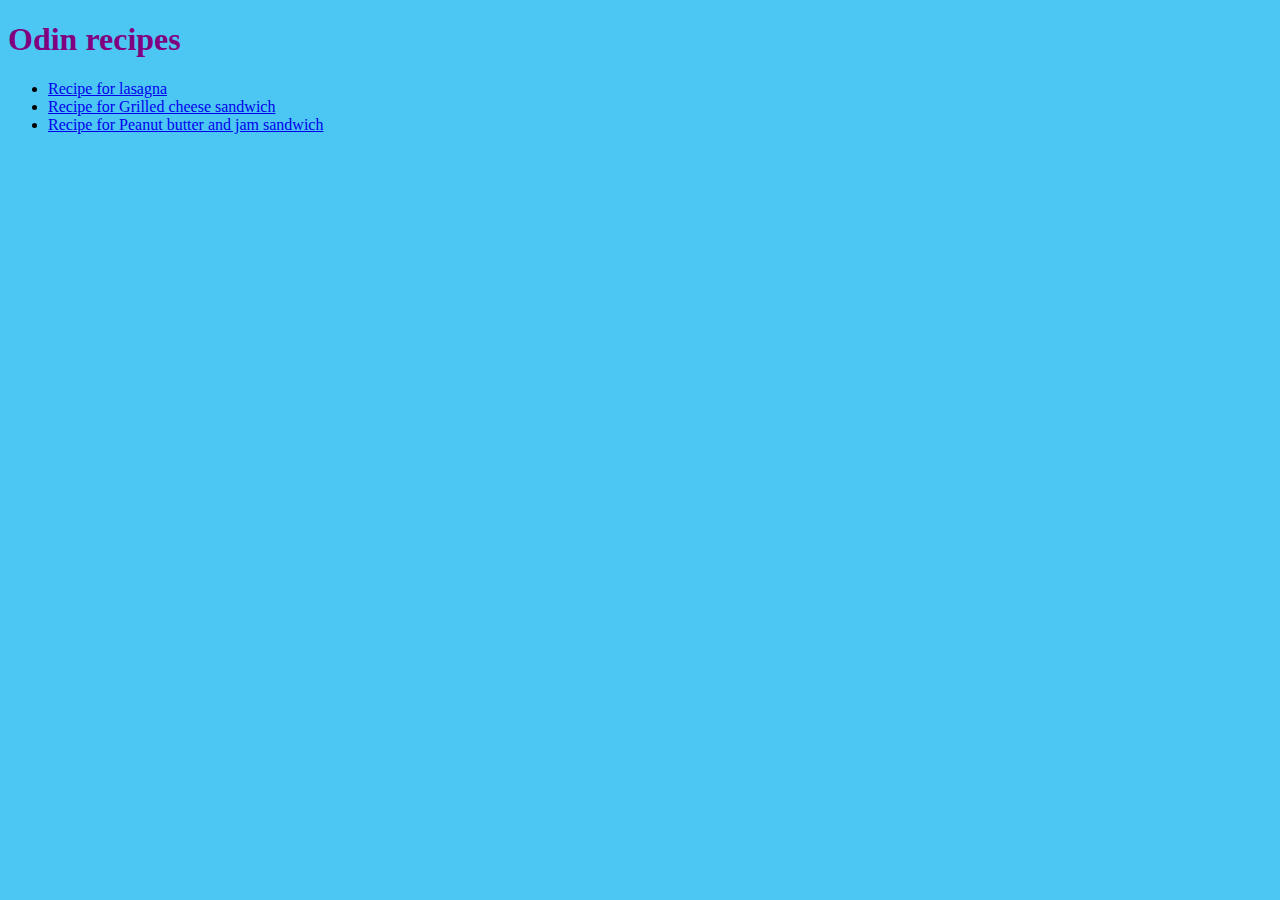
<file: index.html>
<!DOCTYPE html>
<html lang="en">
    <head>
        <meta charset="UTF-8">
        <title>Odin recipes</title>
        <link rel="stylesheet" href="styles.css">
    </head>

    <body>
        <h1>Odin recipes</h1>
        <ul>
        <li><a href="recipes/lasagna.html">Recipe for lasagna</a></li>
        <li><a href="recipes/sandwich.html">Recipe for Grilled cheese sandwich</a></li>
        <li><a href="recipes/PB_J_Sandwich.html">Recipe for Peanut butter and jam sandwich</a></li>
        </ul>
    </body>
</html>
</file>
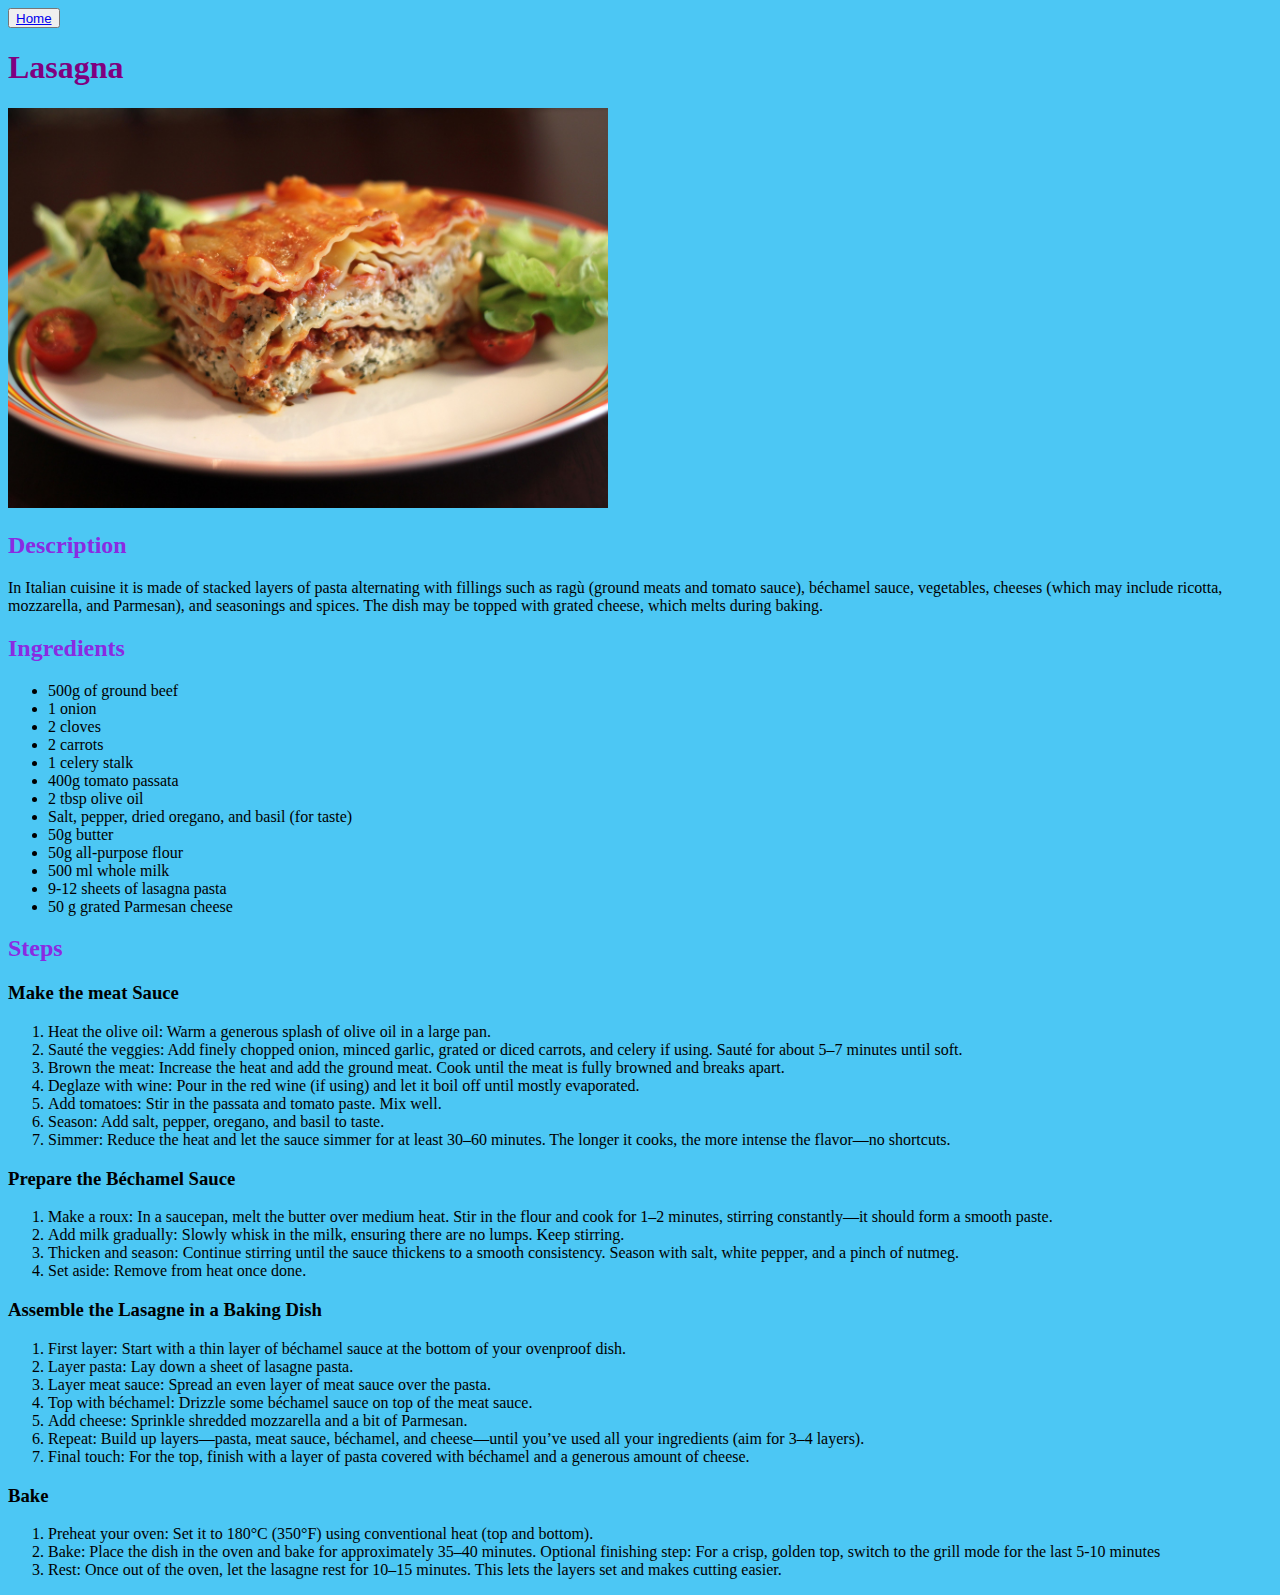
<file: recipes/lasagna.html>
<!DOCTYPE html>
<html lang="en">
    <head>
        <meta charset="UTF-8">
        <title>Lasagna recipe</title>
        <link rel="stylesheet" href="../styles.css">
    </head>
    <body>
        <button class="return_home"><a href="../index.html">Home</a></button>
        <h1>Lasagna</h1>
            <img src="../img/lasagna.jpg" widht="400" height="400" alt="Photo of lasana">
            <h2>Description</h2>
                <p>In Italian cuisine it is made of stacked layers of pasta alternating with fillings such as ragù (ground meats and tomato sauce), béchamel sauce,
                    vegetables, cheeses (which may include ricotta, mozzarella, and Parmesan), and seasonings and spices. The dish may be topped with grated cheese,
                    which melts during baking.</p>
            <h2>Ingredients</h2>
            <ul>
                <li>500g of ground beef</li>
                <li>1 onion</li>
                <li>2 cloves</li>
                <li>2 carrots</li>
                <li>1 celery stalk</li>
                <li>400g tomato passata</li>
                <li>2 tbsp olive oil</li>
                <li>Salt, pepper, dried oregano, and basil (for taste) </li>
                <li>50g butter</li>
                <li>50g all-purpose flour</li>
                <li>500 ml whole milk</li>
                <li>9-12 sheets of lasagna pasta</li>
                <li>50 g grated Parmesan cheese</li>
            </ul>
             <h2>Steps</h2>
                <h3>Make the meat Sauce</h3>
                <ol>
                    <li>Heat the olive oil: Warm a generous splash of olive oil in a large pan.</li>
                    <li>Sauté the veggies: Add finely chopped onion, minced garlic, grated or diced carrots, and celery if using.
                        Sauté for about 5–7 minutes until soft.</li>
                    <li>Brown the meat: Increase the heat and add the ground meat. Cook until the meat is fully browned and breaks apart.</li>
                    <li>Deglaze with wine: Pour in the red wine (if using) and let it boil off until mostly evaporated.</li>
                    <li>Add tomatoes: Stir in the passata and tomato paste. Mix well. </li>
                    <li>Season: Add salt, pepper, oregano, and basil to taste. </li>
                    <li>Simmer: Reduce the heat and let the sauce simmer for at least 30–60 minutes. The longer it cooks, the more intense the flavor—no shortcuts. </li>
                </ol>
                <h3>Prepare the Béchamel Sauce </h3>
                <ol>
                    <li>Make a roux: In a saucepan, melt the butter over medium heat. Stir in the flour and cook for 1–2 minutes, stirring constantly—it should form a smooth paste.</li>
                    <li>Add milk gradually: Slowly whisk in the milk, ensuring there are no lumps. Keep stirring. </li>
                    <li>Thicken and season: Continue stirring until the sauce thickens to a smooth consistency. Season with salt, white pepper, and a pinch of nutmeg. </li>
                    <li>Set aside: Remove from heat once done. </li>
                </ol>
                <h3>Assemble the Lasagne in a Baking Dish </h3>
                <ol>
                    <li>First layer: Start with a thin layer of béchamel sauce at the bottom of your ovenproof dish. </li>
                    <li>Layer pasta: Lay down a sheet of lasagne pasta. </li>
                    <li>Layer meat sauce: Spread an even layer of meat sauce over the pasta. </li>
                    <li>Top with béchamel: Drizzle some béchamel sauce on top of the meat sauce. </li>
                    <li>Add cheese: Sprinkle shredded mozzarella and a bit of Parmesan. </li>
                    <li>Repeat: Build up layers—pasta, meat sauce, béchamel, and cheese—until you’ve used all your ingredients (aim for 3–4 layers). </li>
                    <li>Final touch: For the top, finish with a layer of pasta covered with béchamel and a generous amount of cheese.</li>
                </ol>
                <h3>Bake </h3>
                <ol>
                    <li>Preheat your oven: Set it to 180°C (350°F) using conventional heat (top and bottom).</li>
                    <li>Bake: Place the dish in the oven and bake for approximately 35–40 minutes.
Optional finishing step: For a crisp, golden top, switch to the grill mode for the last 5-10 minutes </li>
                    <li>Rest: Once out of the oven, let the lasagne rest for 10–15 minutes. This lets the layers set and makes cutting easier. </li>
                </ol>
    </body>

</html>
</file>
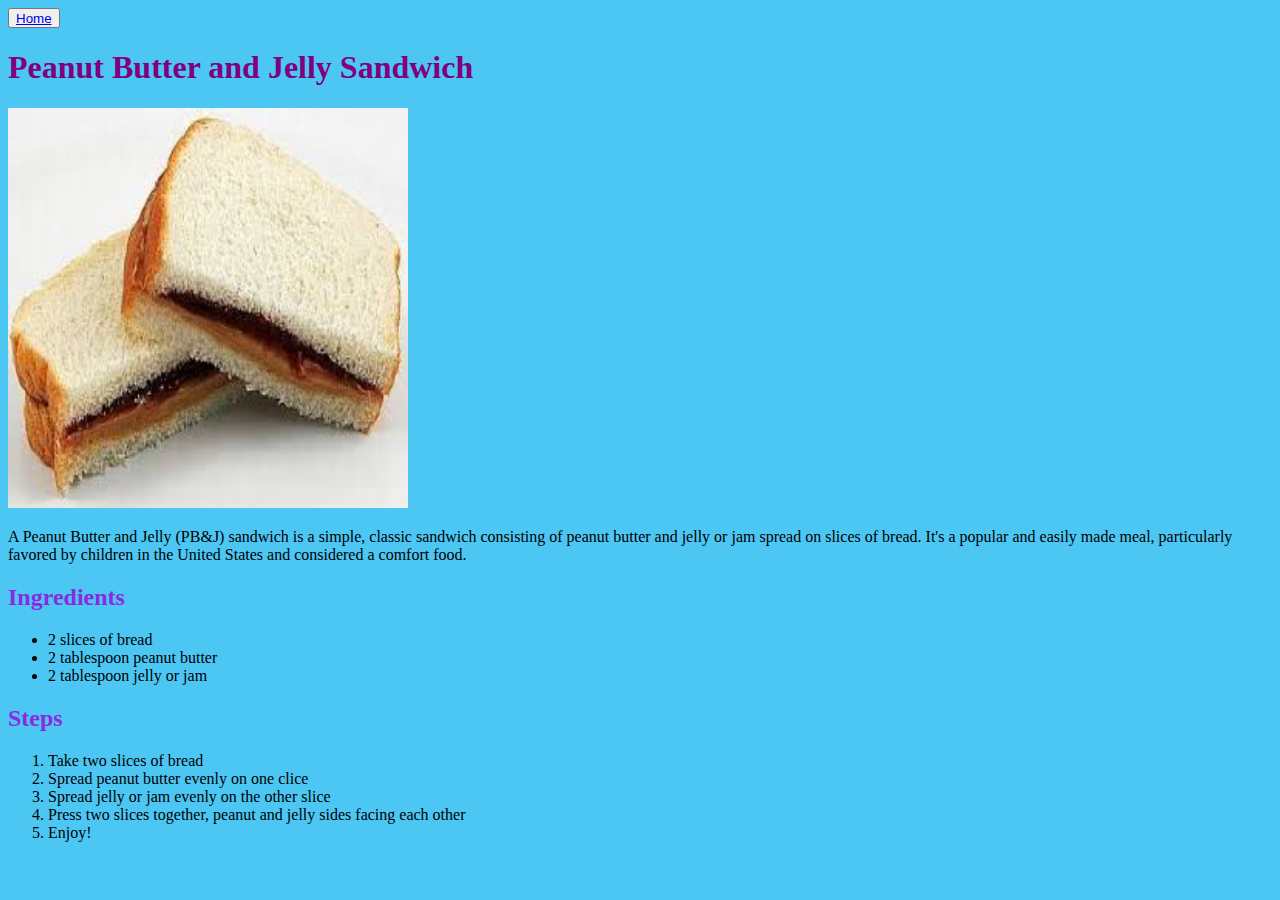
<file: recipes/PB_J_Sandwich.html>
<!DOCTYPE html>
<html lang="en">
<head>
    <meta charset="UTF-8">
    <meta name="viewport" content="width=device-width, initial-scale=1.0">
    <title>Peanut Butter and Jelly Sandwich</title>
    <link rel="stylesheet" href="../styles.css">
</head>
<body>
    <button class="return_home"><a href="../index.html">Home</a></button>
    <h1>Peanut Butter and Jelly Sandwich</h1>
    <img src="../img/peanut_butter.jpg" width="400" height="400" alt="Peanut butter and jam sandwich">
     <p>A Peanut Butter and Jelly (PB&J) sandwich is a simple, classic sandwich consisting of peanut butter and jelly or jam spread on slices of bread.
         It's a popular and easily made meal, particularly favored by children in the United States and considered a comfort food. </p>
    <h2>Ingredients</h2>
        <ul>
            <li>2 slices of bread</li>
            <li>2 tablespoon peanut butter</li>
            <li>2 tablespoon jelly or jam</li>
        </ul>

    <h2>Steps</h2>
        <ol>
            <li>Take two slices of bread</li>
            <li>Spread peanut butter evenly on one clice</li>
            <li>Spread jelly or jam evenly on the other slice</li>
            <li>Press two slices together, peanut and jelly sides facing each other</li>
            <li>Enjoy!</li>
        </ol>
</body>
</html>
</file>
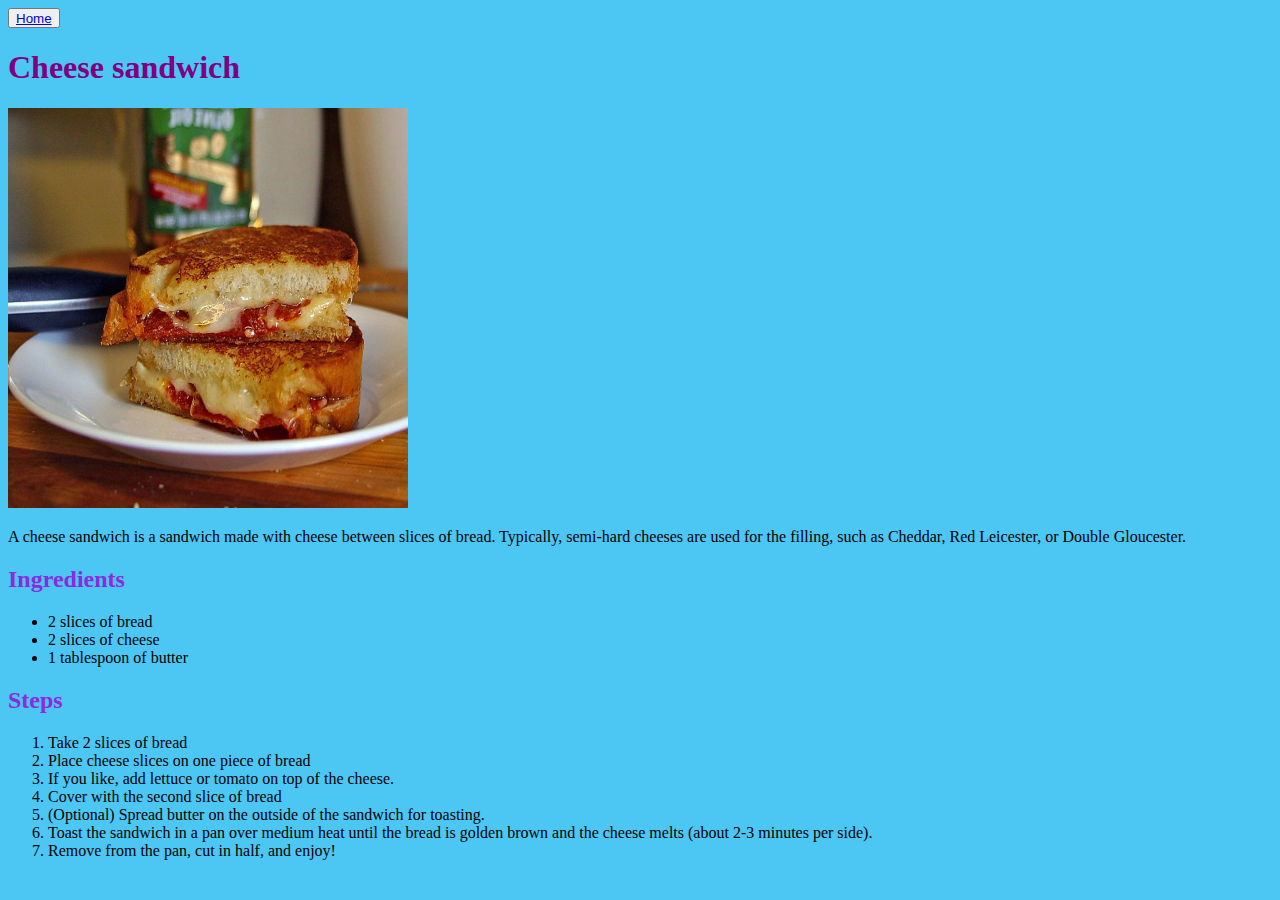
<file: recipes/sandwich.html>
<!DOCTYPE html>
<html lang="en">
<head>
    <meta charset="UTF-8">
    <meta name="viewport" content="width=device-width, initial-scale=1.0">
    <title>Cheese sandwich</title>
    <link rel="stylesheet" href="../styles.css">
</head>
<body>
    <button class="return_home"><a href="../index.html">Home</a></button>
    <h1>Cheese sandwich</h1>
        <img src="../img/Grilled_cheese_sandwiches.jpg" height="400" width="400" alt="Grilled_cheese_sandwiches">
    <p>A cheese sandwich is a sandwich made with cheese between slices of bread.
         Typically, semi-hard cheeses are used for the filling, such as Cheddar, Red Leicester, or Double Gloucester.</p>

         <h2>Ingredients</h2>
         <ul>
            <li>2 slices of bread</li>
            <li>2 slices of cheese</li>
            <li>1 tablespoon of butter</li>
         </ul>

         <h2>Steps</h2>
         <ol>
            <li>Take 2 slices of bread</li>
            <li>Place cheese slices on one piece of bread</li>
            <li>If you like, add lettuce or tomato on top of the cheese.</li>
            <li>Cover with the second slice of bread</li>
            <li>(Optional) Spread butter on the outside of the sandwich for toasting.</li>
            <li>Toast the sandwich in a pan over medium heat until the bread is golden brown and the cheese melts (about 2-3 minutes per side).</li>
            <li>Remove from the pan, cut in half, and enjoy!</li>
         </ol>
</body>
</html>
</file>
<file: styles.css>
* {
    box-sizing: border-box;
}

body {
    background-color: rgb(76, 199, 244);
}
.return_home {
    height: 20px;
    width: auto;
}

h1 {
    color: purple;
}

h2 {
    color: blueviolet;
}
</file>
